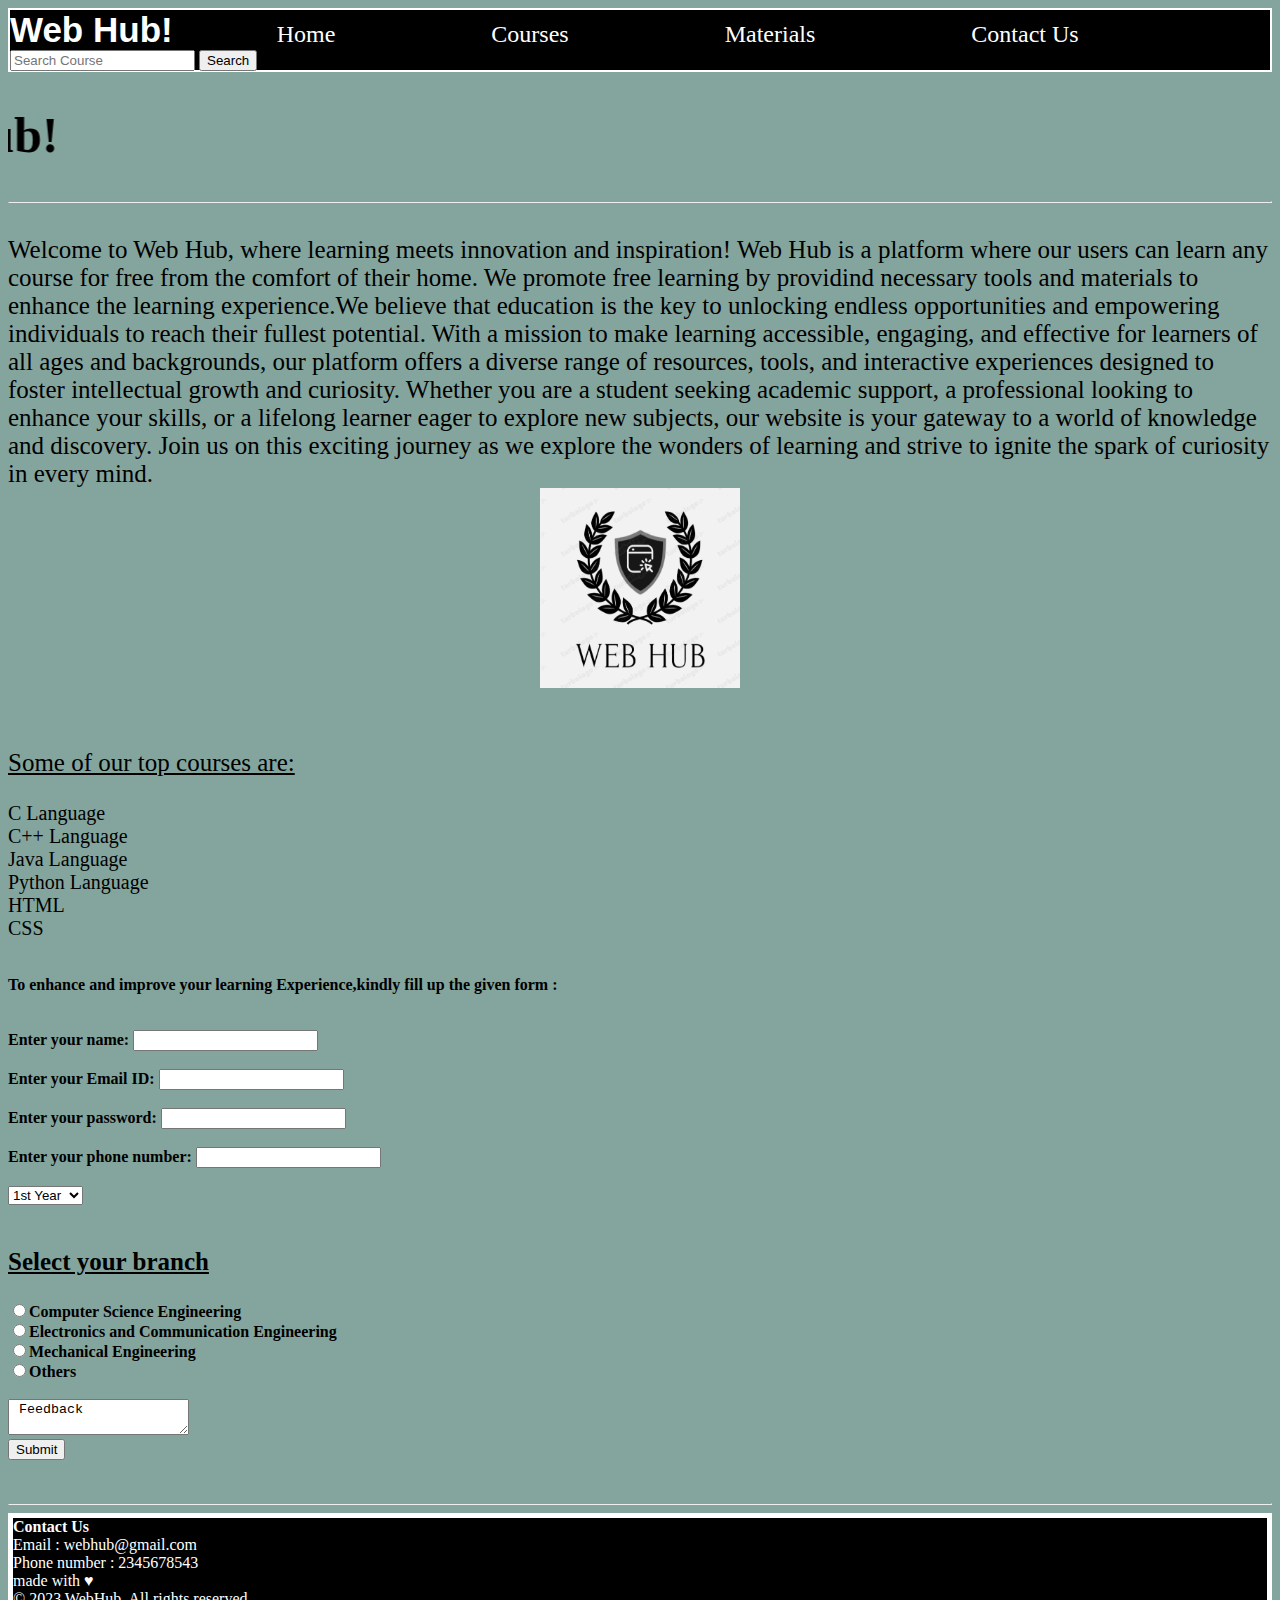
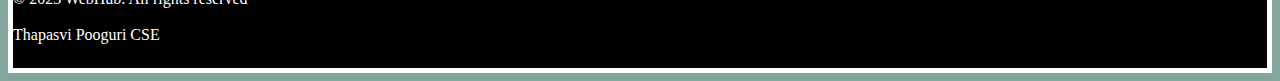
<file: index.html>
<!DOCTYPE html>
<html lang="en">
<head>
    <meta charset="UTF-8">
    <meta name="viewport" content="width=device-width, initial-scale=1.0">
    <title>Web Hub-Home</title>
    <link rel="icon" href="favicon.png" type="image/x-icon">
    <link rel="stylesheet" href="style.css">
   
</head>
<body>
    <header>
        <div id="nav">
         <a id="webhub"> <b>Web Hub!</b></a>
            <a class="sep"> Home </a>
            <a class="sep"> Courses </a>
            <a class="sep"> Materials </a>
            <a class="sep"> Contact Us</a>
            <input type="text" placeholder="Search Course">
            <button> Search </button>
        </div>
    </header>
       <H1>
        <B>
            <marquee direction="right"> Welcome to Web Hub! </marquee>
            <hr>
        </B>
    </H1>

    <div id="content"> 
        Welcome to Web Hub, where learning meets innovation and inspiration! Web Hub is a platform where our users can learn any course for free from the comfort of their home.
        We promote free learning by providind necessary tools and materials to enhance the learning experience.We believe that education is the key to unlocking endless opportunities and empowering individuals to reach their fullest potential. With a mission to make learning accessible, engaging, and effective for learners of all ages and backgrounds, our platform offers a diverse range of resources, tools, and interactive experiences designed to foster intellectual growth and curiosity. Whether you are a student seeking academic support, a professional looking to enhance your skills, or a lifelong learner eager to explore new subjects, our website is your gateway to a world of knowledge and discovery. Join us on this exciting journey as we explore the wonders of learning and strive to ignite the spark of curiosity in every mind.
        <img src="favicon.png" alt="Web Hub">
    </div>
    <br/>
    <br/>
    
   <p>
    Some of our top courses are:</p>
    <div id="lang">
    <li><a href="C.html" target="_main"> C Language </a></li> 
    <li><a href="C++.html" target="_main"> C++ Language </a></li> 
    <li><a href="Java.html" target="_main"> Java Language </a></li> 
    <li><a href="Python.html" target="_main"> Python Language </a></li> 
    <li><a href="Html.html" target="_main"> HTML </a></li> 
    <li><a href="css.html" target="_main"> CSS </a></li> 
    </div>
    <br/>
    <br/>

    <B>
        To enhance and improve your learning Experience,kindly fill up the given form :
        <br/>
        <br/>
        <br/>
        <form action="#" method="post">
         <label for="Full name">Enter your name:</label>
        <input type="text" id="Full Name" name="Full Name" required >
        <br/>
        <br/>
        <label for="Email ID">Enter your Email ID:</label>
        <input type="text" id="E-mail ID" required >
        <br/>
        <br/>
        <label for="Password">Enter your password:</label>
        <input type="password" id="password" required >
        <br/>
        <br/>
        <label for="phone">Enter your phone number:</label>
        <input type="phone number" id="Enter your phone number"  required >
        <br/>
        <br/>
        <select name="Engineering Year" id="Engineering Year" required >
            <option value ="1st Year"> 1st Year </option>
            <option value ="2nd Year"> 2nd Year </option>
            <option value ="3rd Year"> 3rd Year </option>
            <option value ="4th Year"> 4th Year </option>
        </select>
        <br/>
        <br/>
        <p>
            Select your branch
        </p>
        <label for="101">
            <input type="radio" value="Computer Science Engineering" name="Branch" id="101" required>Computer Science Engineering
            </label>
            <br/>
            <label for="102">
            <input type="radio" value="Electronics and Communication Engineering" name="Branch" id="102">Electronics and Communication Engineering
            </label>
            <br/>
            <label for="103">
            <input type="radio" value="Mechanical Engineering" name="Branch" id="103">Mechanical Engineering
            </label>
            <br/>
            <label for="104">
            <input type="radio" value="Others" name="Branch" id="104">Others
            </label>
            <br/>
            <br/>
                <label for "105">
                    <textarea name="Feedback" id="105" placeholder="Please give us your Feedback here"> Feedback </textarea>
                </label>
            
            <br/> 
            
            
                
                    <input type="submit">
                
            
         
         <br/>
         <br/>

        


        </form>
    </B>
</P>
<hr/>
<footer>
    <b>
    Contact Us
    </b>
    <br/>
    Email : webhub@gmail.com
    <br/>
    Phone number : 2345678543
    <br/>
    made with &#9829;
    <br/>
    © 2023 WebHub. All rights reserved
    <br/>
    <br/>
    Thapasvi Pooguri
    CSE


</footer>

</body>
</html>
</file>
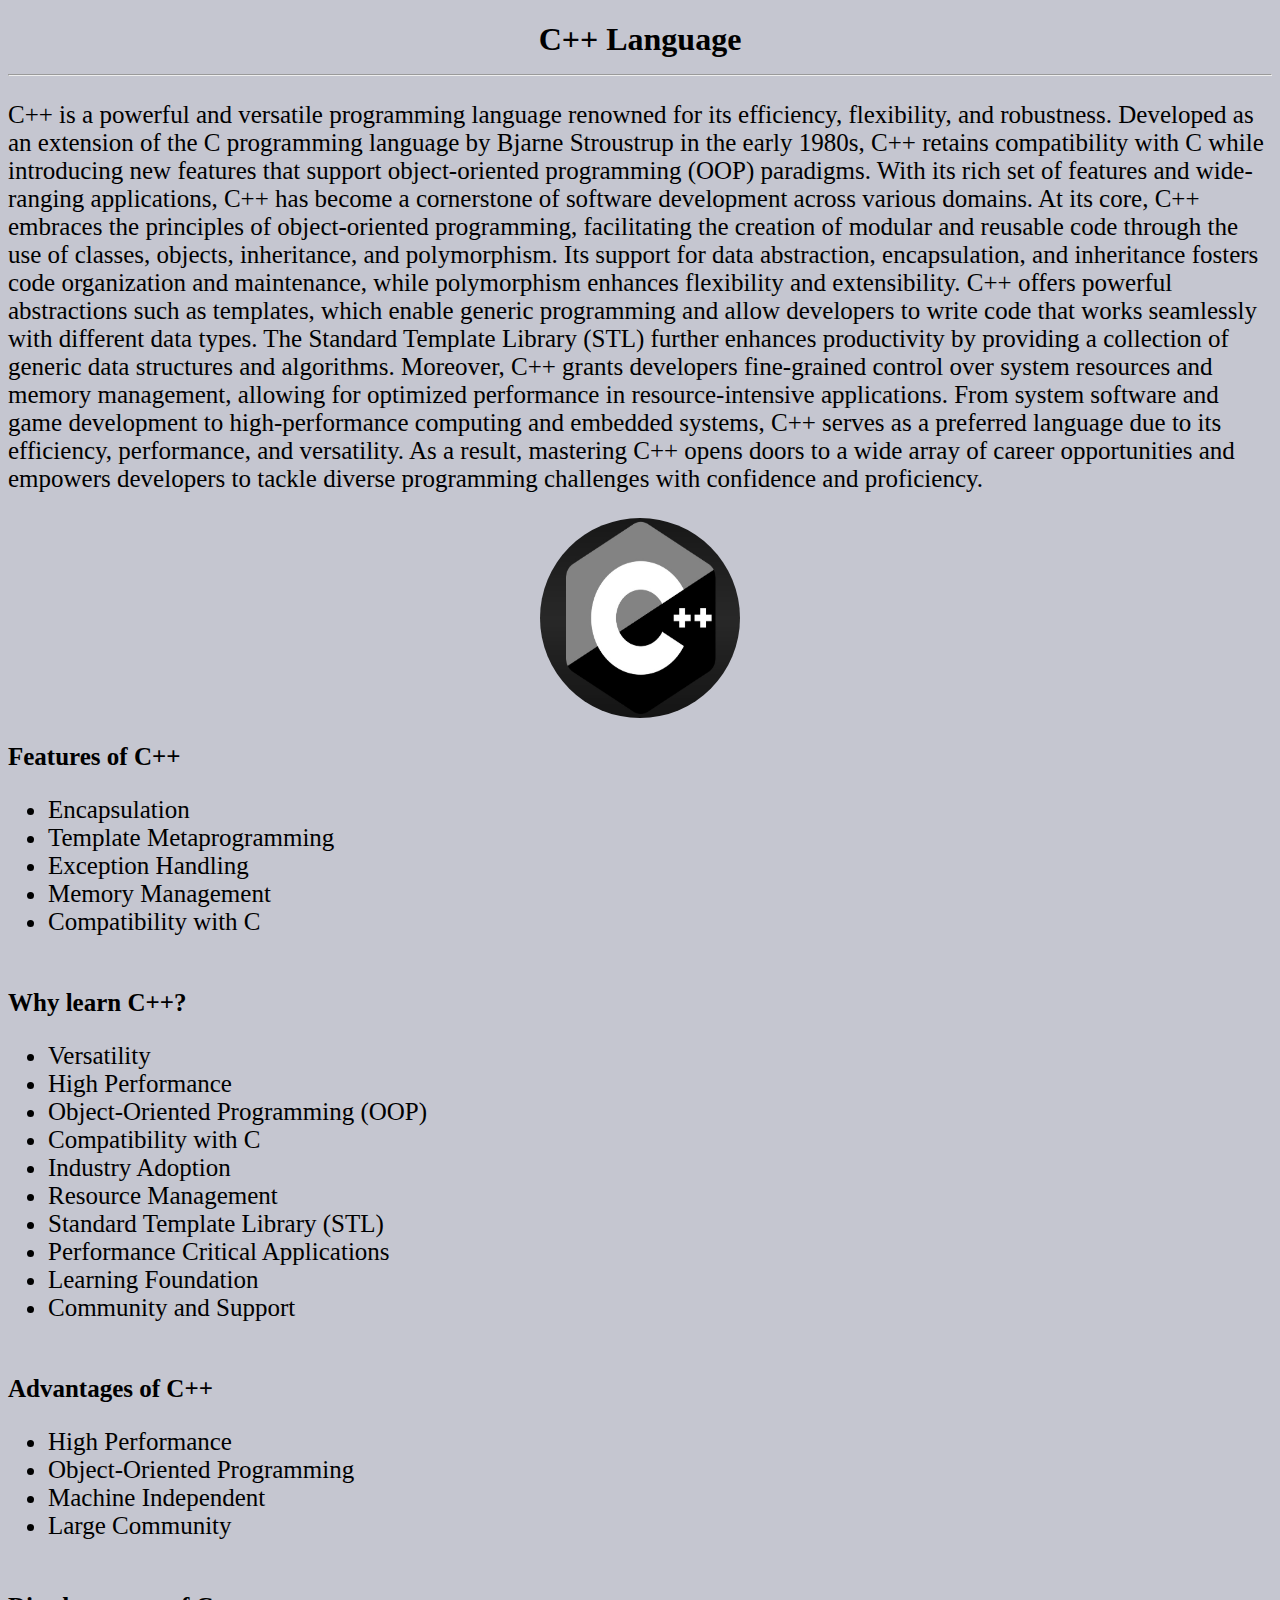
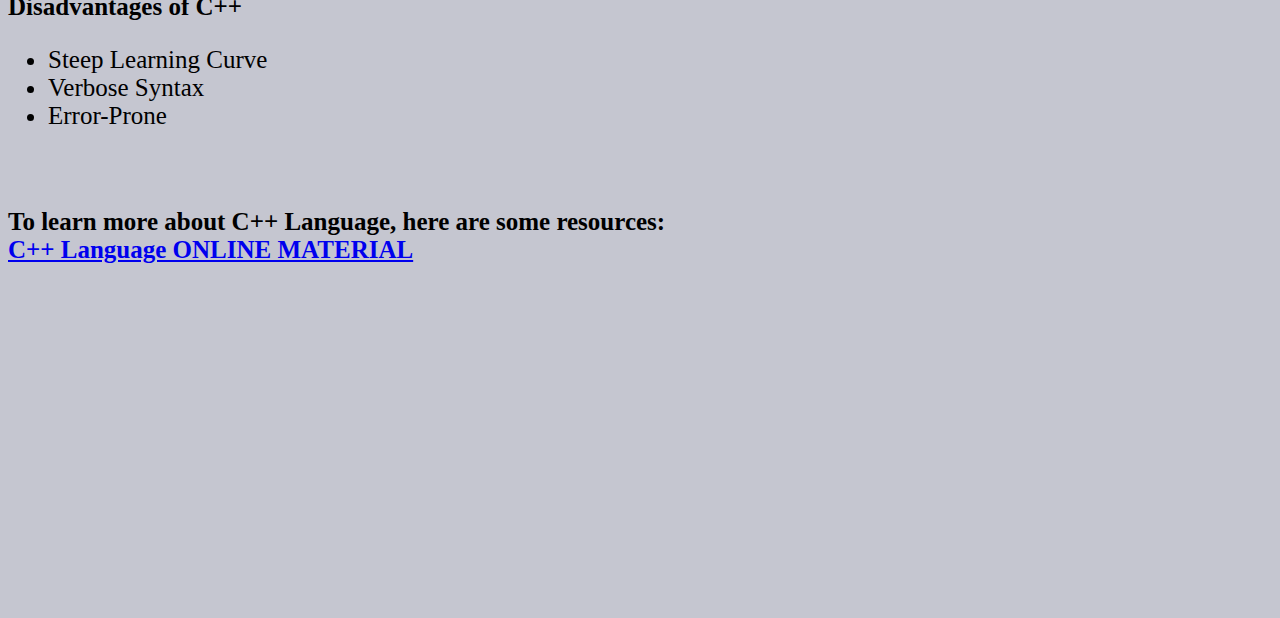
<file: C++.html>
<!DOCTYPE html>
<html lang="en">
<head>
    <meta charset="UTF-8">
    <meta name="viewport" content="width=device-width, initial-scale=1.0">
    <title>Web Hub-C++ Language</title>
    <link rel="icon" href="favicon.png" type="image/x-icon">
    <link rel="stylesheet" href="c++.css">
</head>
<body>
    <H1>
        <B>
            C++ Language
            <hr>
        </B>
    </H1>
     
  <div id="content">
    
        <p>
            C++ is a powerful and versatile programming language renowned for its efficiency, flexibility, and robustness. Developed as an extension of the C programming language by Bjarne Stroustrup in the early 1980s, C++ retains compatibility with C while introducing new features that support object-oriented programming (OOP) paradigms. With its rich set of features and wide-ranging applications, C++ has become a cornerstone of software development across various domains.
            At its core, C++ embraces the principles of object-oriented programming, facilitating the creation of modular and reusable code through the use of classes, objects, inheritance, and polymorphism. Its support for data abstraction, encapsulation, and inheritance fosters code organization and maintenance, while polymorphism enhances flexibility and extensibility.
            C++ offers powerful abstractions such as templates, which enable generic programming and allow developers to write code that works seamlessly with different data types. The Standard Template Library (STL) further enhances productivity by providing a collection of generic data structures and algorithms.
            Moreover, C++ grants developers fine-grained control over system resources and memory management, allowing for optimized performance in resource-intensive applications.
            From system software and game development to high-performance computing and embedded systems, C++ serves as a preferred language due to its efficiency, performance, and versatility. As a result, mastering C++ opens doors to a wide array of career opportunities and empowers developers to tackle diverse programming challenges with confidence and proficiency.
            
            </p>
            <img src="c++.jpg" alt="c++ image">
            <p>
                <b>
                    Features of C++
                </b>
               <ul> 
                <li>Encapsulation</li>
                <li>Template Metaprogramming</li>
                <li>Exception Handling</li>
                <li>Memory Management</li>
                <li>Compatibility with C</li>
                </ul>
                <br/>
                <b>
                Why learn C++? 
                </b>
                <ul>
                 <li>Versatility 
                <li>High Performance</li>
                <li>Object-Oriented Programming (OOP)</li>
                <li>Compatibility with C</li>
                <li>Industry Adoption</li>
                <li>Resource Management</li>
                <li>Standard Template Library (STL)</li>
                <li>Performance Critical Applications</li>
                <li>Learning Foundation</li>
                <li>Community and Support</li>
                </ul>
                <br/>
                <b>
                Advantages of C++
                </b>
                <ul>
                <li>High Performance</li>
                <li>Object-Oriented Programming</li>
                <li>Machine Independent</li>
                <li>Large Community</li>
                </ul>
                <br/>
                <b>
                Disadvantages of C++
                </b>
                <ul>
                <li>Steep Learning Curve</li>
                <li>Verbose Syntax</li>
                <li>Error-Prone</li>
                </ul>
                <br/>
            </p>
            <p>
                <b>
                    To learn more about C++ Language, here are some resources:
                    <br/>
                    <a href="https://www.w3schools.com/cpp/default.asp" target="_main"> C++ Language ONLINE MATERIAL </a>
                </b>
            </p>
        
            <iframe width="560" height="315" src="https://www.youtube.com/embed/8jLOx1hD3_o?si=ONCW_6nLQyRLanS4" title="YouTube video player" frameborder="0" allow="accelerometer; autoplay; clipboard-write; encrypted-media; gyroscope; picture-in-picture; web-share" allowfullscreen></iframe>

            <iframe width="560" height="315" src="https://www.youtube.com/embed/e7sAf4SbS_g?si=c4k8oCayJnPI3eAU" title="YouTube video player" frameborder="0" allow="accelerometer; autoplay; clipboard-write; encrypted-media; gyroscope; picture-in-picture; web-share" allowfullscreen></iframe>
    
    
</body>
</html>
</file>
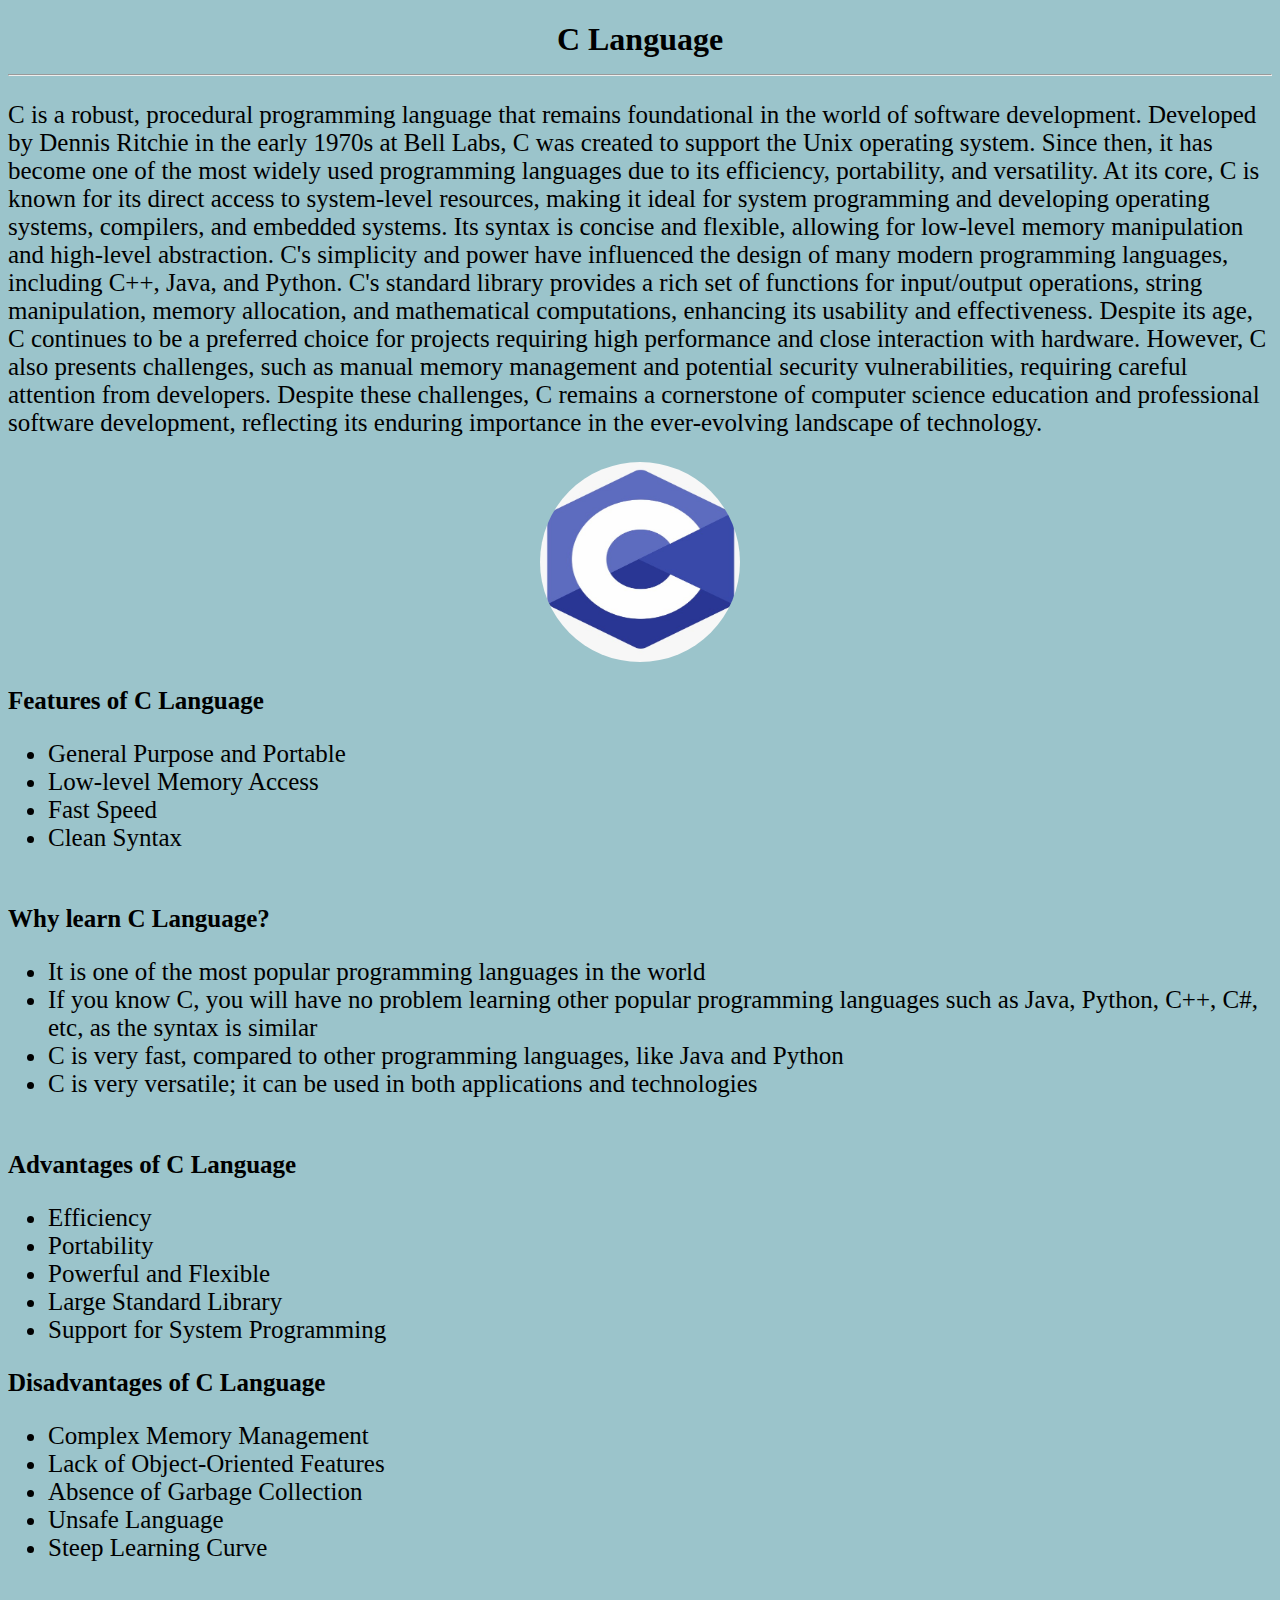
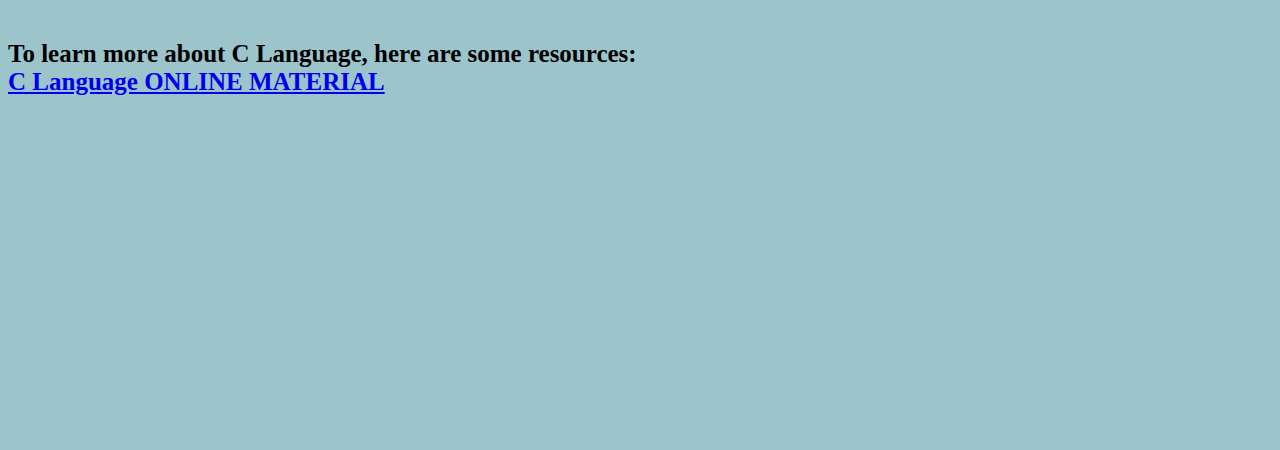
<file: C.html>
<!DOCTYPE html>
<html lang="en">
<head>
    <meta charset="UTF-8">
    <meta name="viewport" content="width=device-width, initial-scale=1.0">
    <title>Web Hub-C Language</title>
    <link rel="icon" href="favicon.png" type="image/x-icon">
    <link rel="stylesheet" href="c.css">
</head>
<body>
    <H1>
        <B>
            C Language 
            <hr>
        </B>
    </H1>
     
  <div id="content">
    
        <p>
            C is a robust, procedural programming language that remains foundational in the world of software development. Developed by Dennis Ritchie in the early 1970s at Bell Labs, C was created to support the Unix operating system. Since then, it has become one of the most widely used programming languages due to its efficiency, portability, and versatility.
At its core, C is known for its direct access to system-level resources, making it ideal for system programming and developing operating systems, compilers, and embedded systems. Its syntax is concise and flexible, allowing for low-level memory manipulation and high-level abstraction. C's simplicity and power have influenced the design of many modern programming languages, including C++, Java, and Python.
C's standard library provides a rich set of functions for input/output operations, string manipulation, memory allocation, and mathematical computations, enhancing its usability and effectiveness. Despite its age, C continues to be a preferred choice for projects requiring high performance and close interaction with hardware.
However, C also presents challenges, such as manual memory management and potential security vulnerabilities, requiring careful attention from developers. Despite these challenges, C remains a cornerstone of computer science education and professional software development, reflecting its enduring importance in the ever-evolving landscape of technology.
</p>
<img src="/c.jpg" alt="c image">
            <p>
                <b>
                    Features of C Language
                </b>
               <ul> 
               <li> General Purpose and Portable</li>
                <li>Low-level Memory Access</li>
                <li>Fast Speed</li>
                <li>Clean Syntax</li>
               </ul>
                <br/>
                <b>
                Why learn C Language? 
                </b>
                <ul>
                    <li>It is one of the most popular programming languages in the world</li>
                    <li>If you know C, you will have no problem learning other popular programming languages such as Java, Python, C++, C#, etc, as the syntax is similar</li>
                   <li> C is very fast, compared to other programming languages, like Java and Python</li>
                    <li>C is very versatile; it can be used in both applications and technologies</li>
                </ul>
                <br/>
                <b>
                Advantages of C Language
                </b>
                <ul>
                    <li>Efficiency</li>
                    <li>Portability</li>
                    <li>Powerful and Flexible</li>
                    <li>Large Standard Library</li>
                    <li>Support for System Programming</li>
                    
                </ul>
                <b>
                Disadvantages of C Language
                </b>
                <ul>
                    <li>Complex Memory Management</li>
                    <li>Lack of Object-Oriented Features</li>
                    <li>Absence of Garbage Collection</li>
                    <li>Unsafe Language</li>
                    <li>Steep Learning Curve</li>
                </ul>
                <br/>
            </p>
            <p>
                <b>
                    To learn more about C Language, here are some resources:
                    <br/>
                    <a href="https://www.w3schools.com/c/index.php" target="_main"> C Language ONLINE MATERIAL </a>
                </b>
            </p>
        
            <iframe width="560" height="315" src="https://www.youtube.com/embed/irqbmMNs2Bo?si=N9e39N_m2Gf_-cbP" title="YouTube video player" frameborder="0" allow="accelerometer; autoplay; clipboard-write; encrypted-media; gyroscope; picture-in-picture; web-share" allowfullscreen></iframe>

            <iframe width="560" height="315" src="https://www.youtube.com/embed/KJgsSFOSQv0?si=NTgrYSgI20eOlFJN" title="YouTube video player" frameborder="0" allow="accelerometer; autoplay; clipboard-write; encrypted-media; gyroscope; picture-in-picture; web-share" allowfullscreen></iframe>
    </div>
    
</body>
</html>
</file>
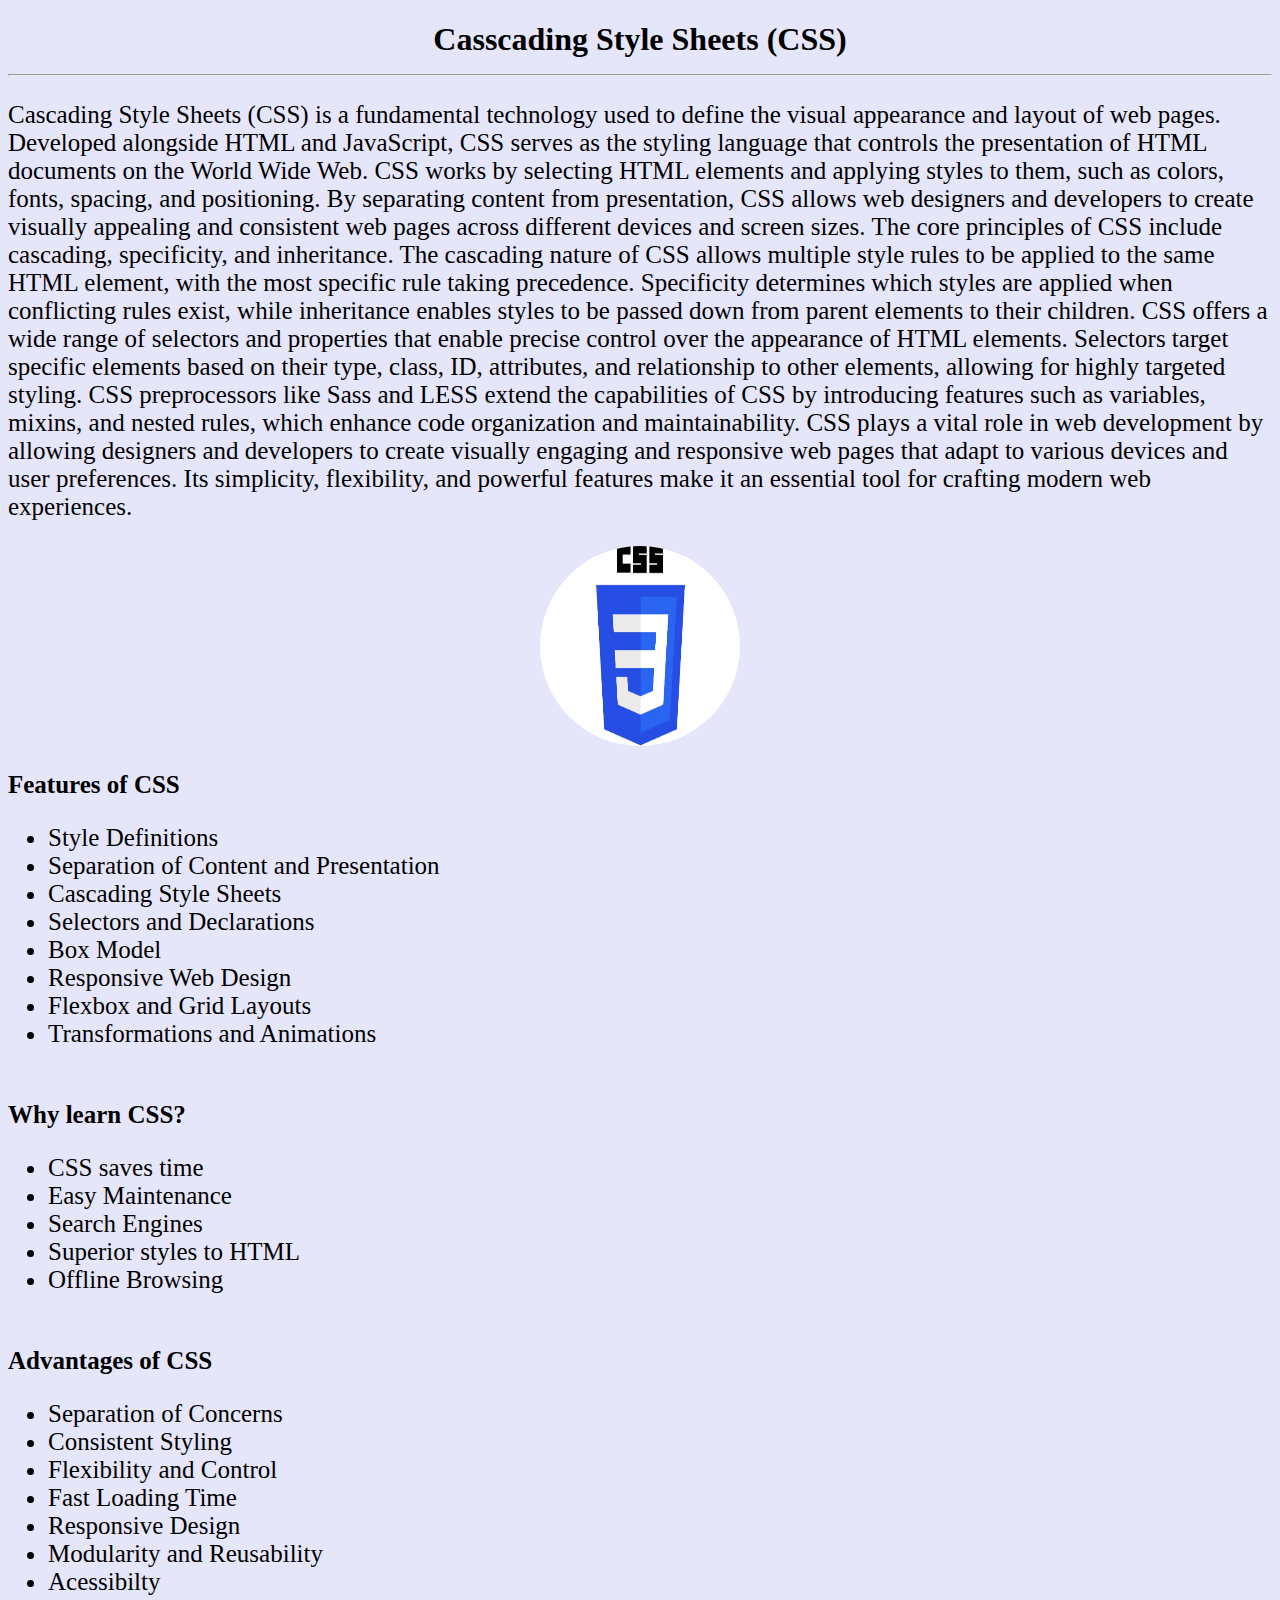
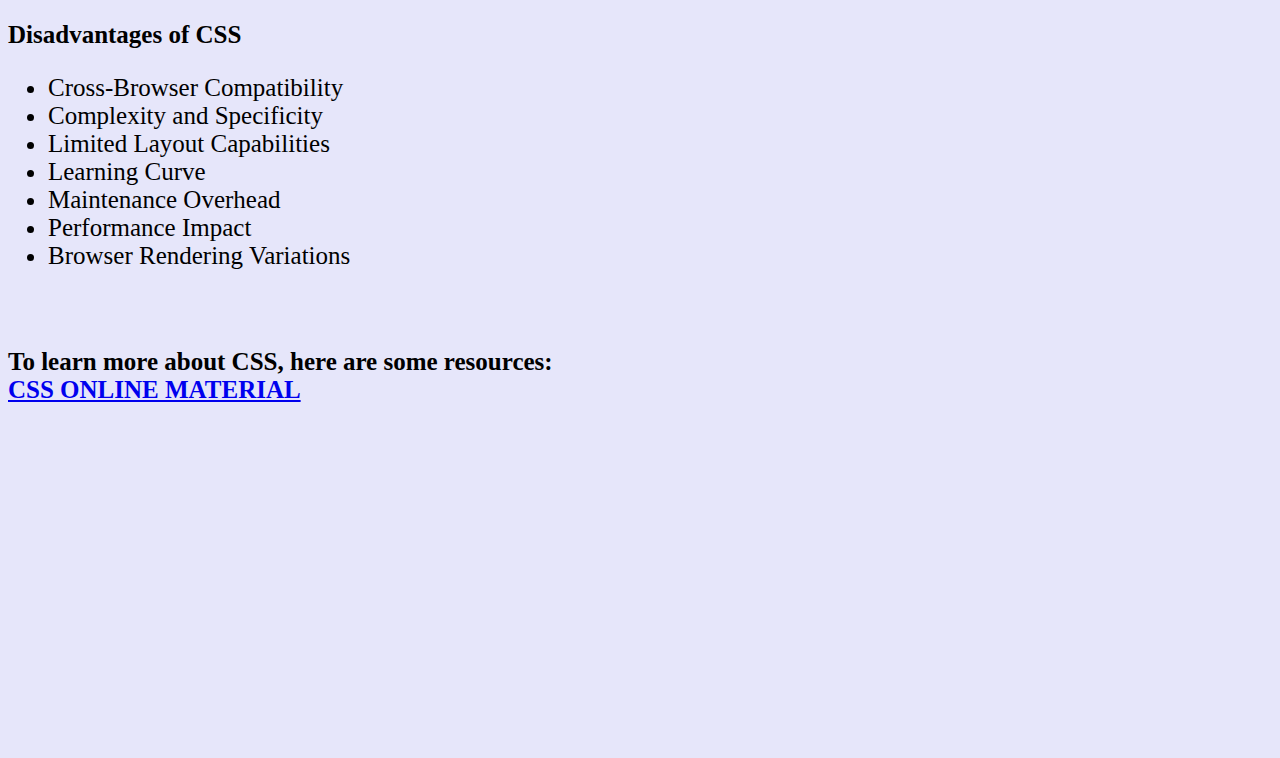
<file: css.html>
<!DOCTYPE html>
<html lang="en">
<head>
    <meta charset="UTF-8">
    <meta name="viewport" content="width=device-width, initial-scale=1.0">
    <title>Web Hub-CSS</title>
    <link rel="icon" href="favicon.png" type="image/x-icon">
    <link rel="stylesheet" href="css.css">
</head>
<body>
    <H1>
        <B>
            Casscading Style Sheets (CSS)
            <hr>
        </B>
    </H1>
     
  <div id="content">
    
        <p>
            Cascading Style Sheets (CSS) is a fundamental technology used to define the visual appearance and layout of web pages. Developed alongside HTML and JavaScript, CSS serves as the styling language that controls the presentation of HTML documents on the World Wide Web.
            CSS works by selecting HTML elements and applying styles to them, such as colors, fonts, spacing, and positioning. By separating content from presentation, CSS allows web designers and developers to create visually appealing and consistent web pages across different devices and screen sizes.
            The core principles of CSS include cascading, specificity, and inheritance. The cascading nature of CSS allows multiple style rules to be applied to the same HTML element, with the most specific rule taking precedence. Specificity determines which styles are applied when conflicting rules exist, while inheritance enables styles to be passed down from parent elements to their children.
            CSS offers a wide range of selectors and properties that enable precise control over the appearance of HTML elements. Selectors target specific elements based on their type, class, ID, attributes, and relationship to other elements, allowing for highly targeted styling.
            CSS preprocessors like Sass and LESS extend the capabilities of CSS by introducing features such as variables, mixins, and nested rules, which enhance code organization and maintainability.
            CSS plays a vital role in web development by allowing designers and developers to create visually engaging and responsive web pages that adapt to various devices and user preferences. Its simplicity, flexibility, and powerful features make it an essential tool for crafting modern web experiences.
            </p>
            <img src="css.jpg" alt="css image">
            <p>
                <b>
                    Features of CSS
                </b>
               <ul> 
                <li>Style Definitions</li>
                <li>Separation of Content and Presentation</li>
                <li>Cascading Style Sheets</li>
                <li>Selectors and Declarations</li>
                <li>Box Model</li>
                <li>Responsive Web Design</li>
                <li>Flexbox and Grid Layouts</li>
                <li>Transformations and Animations</li>

                </ul>
                <br/>
                <b>
                Why learn CSS? 
                </b>
                <ul>
                <li>CSS saves time</li>
                <li>Easy Maintenance</li>
                <li>Search Engines</li>
                <li>Superior styles to HTML</li>
                <li>Offline Browsing</li>
                </ul>
                <br/>
                <b>
                Advantages of CSS
                </b>
                <ul>
                <li>Separation of Concerns</li>
                <li>Consistent Styling</li>
                <li>Flexibility and Control</li>
                <li>Fast Loading Time</li>
                <li>Responsive Design</li>
                <li>Modularity and Reusability</li>
                <li>Acessibilty</li>
                </ul>
                <b>
                Disadvantages of CSS
                </b>
                <ul>
                <li>Cross-Browser Compatibility</li>
                <li>Complexity and Specificity</li>
                <li>Limited Layout Capabilities</li>
                <li>Learning Curve</li>
                <li>Maintenance Overhead</li>
                <li>Performance Impact</li>
                <li>Browser Rendering Variations</li>
                </ul>
                <br/>
            </p>
            <p>
                <b>
                    To learn more about CSS, here are some resources:
                    <br/>
                    <a href="https://www.w3schools.com/css/default.asp" target="_main"> CSS ONLINE MATERIAL </a>
                </b>
            </p>
        
            <iframe width="560" height="315" src="https://www.youtube.com/embed/ESnrn1kAD4E?si=UHB5Gtf5btGb3yOP" title="YouTube video player" frameborder="0" allow="accelerometer; autoplay; clipboard-write; encrypted-media; gyroscope; picture-in-picture; web-share" allowfullscreen></iframe>

            <iframe width="560" height="315" src="https://www.youtube.com/embed/OXGznpKZ_sA?si=YDXGU_vBpdaUtVwE" title="YouTube video player" frameborder="0" allow="accelerometer; autoplay; clipboard-write; encrypted-media; gyroscope; picture-in-picture; web-share" allowfullscreen></iframe>
    
    
</body>
</html>
</file>
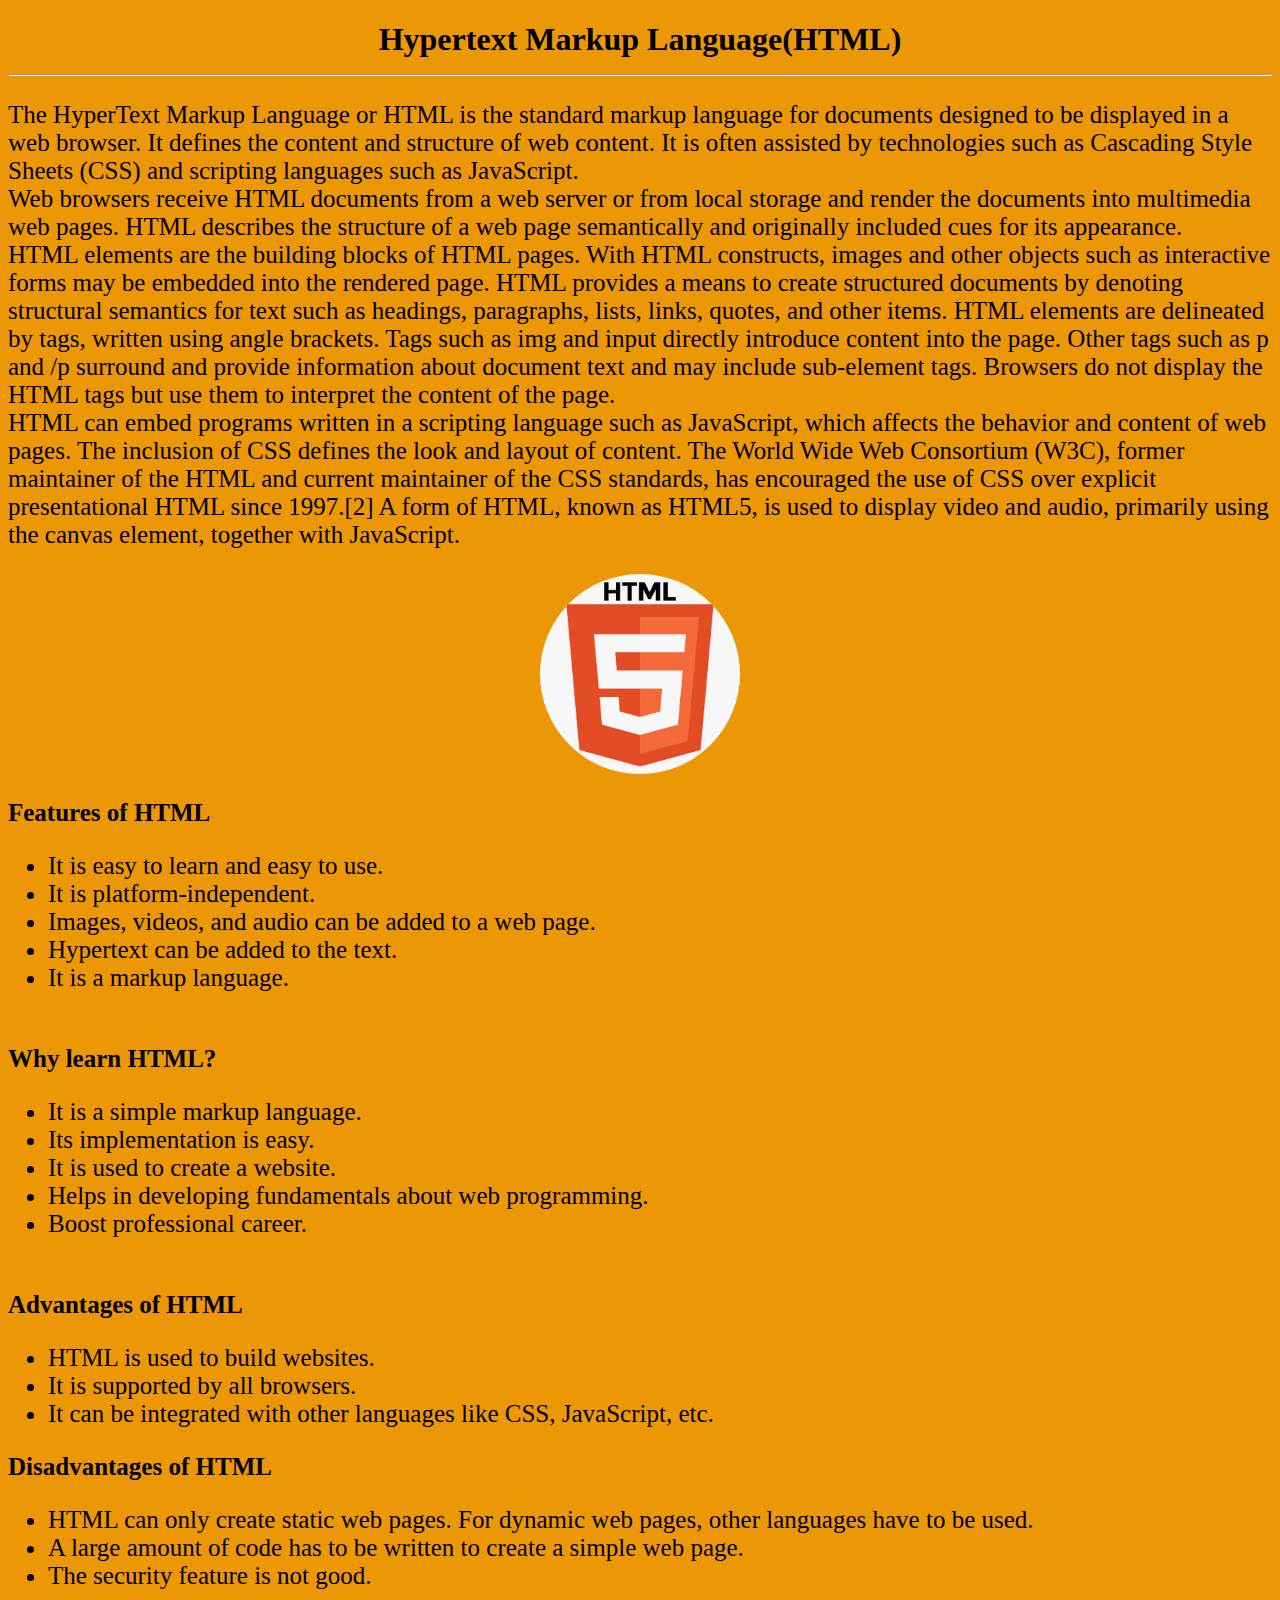
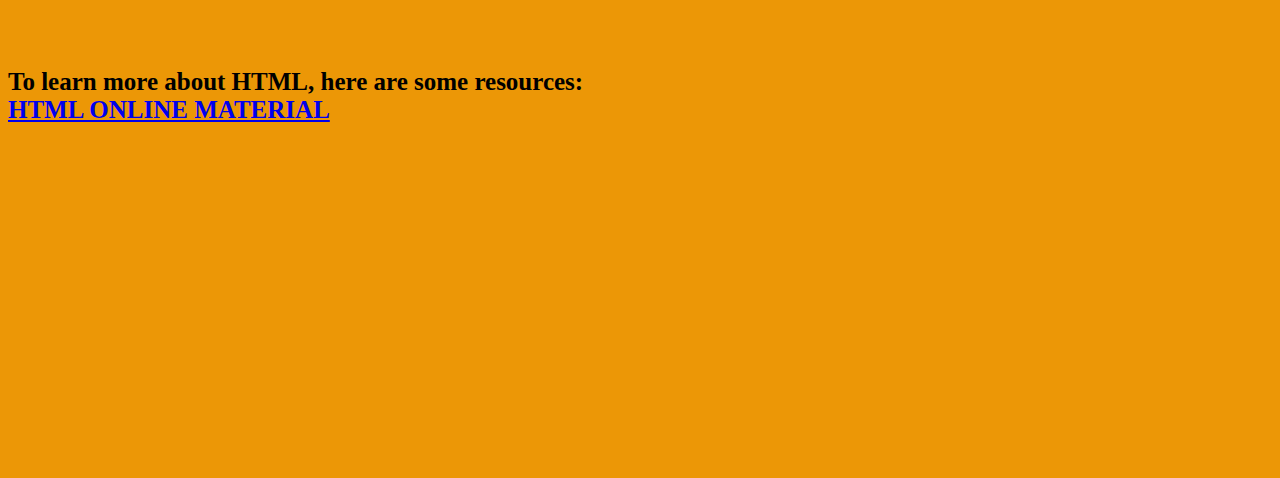
<file: Html.html>
<!DOCTYPE html>
<html lang="en">
<head>
    <meta charset="UTF-8">
    <meta name="viewport" content="width=device-width, initial-scale=1.0">
    <title>Web Hub-HTML</title>
    <link rel="icon" href="favicon.png" type="image/x-icon">
    <link rel="stylesheet" href="html.css">
</head>
<body>
    <H1>
        <B>
            Hypertext Markup Language(HTML)
            <hr>
        </B>
    </H1>
     
  <div id="content">
    
        <p>
        The HyperText Markup Language or HTML is the standard markup language for documents designed to be displayed in a web browser. It defines the content and structure of web content. It is often assisted by technologies such as Cascading Style Sheets (CSS) and scripting languages such as JavaScript.
        <br/>
    
        Web browsers receive HTML documents from a web server or from local storage and render the documents into multimedia web pages. HTML describes the structure of a web page semantically and originally included cues for its appearance.
        <br/>
    
        HTML elements are the building blocks of HTML pages. With HTML constructs, images and other objects such as interactive forms may be embedded into the rendered page. HTML provides a means to create structured documents by denoting structural semantics for text such as headings, paragraphs, lists, links, quotes, and other items. HTML elements are delineated by tags, written using angle brackets. Tags such as img and input directly introduce content into the page. Other tags such as p and /p surround and provide information about document text and may include sub-element tags. Browsers do not display the HTML tags but use them to interpret the content of the page.
        <br/>
    
        HTML can embed programs written in a scripting language such as JavaScript, which affects the behavior and content of web pages. The inclusion of CSS defines the look and layout of content. The World Wide Web Consortium (W3C), former maintainer of the HTML and current maintainer of the CSS standards, has encouraged the use of CSS over explicit presentational HTML since 1997.[2] A form of HTML, known as HTML5, is used to display video and audio, primarily using the canvas element, together with JavaScript.
            <br/>
            </p>
            <img src="html.jpg" alt="html image">
            <p>
                <b>
                    Features of HTML
                </b>
               <ul> 
                <li>It is easy to learn and easy to use.</li>
                <li>It is platform-independent.</li>
                <li>Images, videos, and audio can be added to a web page.</li>
                <li>Hypertext can be added to the text.</li>
                <li>It is a markup language.</li>
                </ul>
                <br/>
                <b>
                Why learn HTML? 
                </b>
                <ul>
                <li>It is a simple markup language.</li>
                <li>Its implementation is easy.</li>
                <li>It is used to create a website.</li>
                <li>Helps in developing fundamentals about web programming.</li>
                <li>Boost professional career.</li>
                </ul>
                <br/>
                <b>
                Advantages of HTML
                </b>
                <ul>
                <li>HTML is used to build websites.</li>
                <li>It is supported by all browsers.</li>
                <li>It can be integrated with other languages like CSS, JavaScript, etc.</li>
                </ul>
                <b>
                Disadvantages of HTML
                </b>
                <ul>
                <li>HTML can only create static web pages. For dynamic web pages, other languages have to be used.</li>
                <li>A large amount of code has to be written to create a simple web page.</li>
                <li>The security feature is not good.</li>
                </ul>
                <br/>
            </p>
            <p>
                <b>
                    To learn more about HTML, here are some resources:
                    <br/>
                    <a href="https://www.w3schools.com/html/default.asp" target="_main"> HTML ONLINE MATERIAL </a>
                </b>
            </p>
        
            <iframe width="560" height="315" src="https://www.youtube.com/embed/HcOc7P5BMi4?si=xPMc2CmZlpWRSP5H" title="YouTube video player" frameborder="0" allow="accelerometer; autoplay; clipboard-write; encrypted-media; gyroscope; picture-in-picture; web-share" allowfullscreen></iframe>
    
            <iframe width="560" height="315" src="https://www.youtube.com/embed/qz0aGYrrlhU?si=X4Z_xtNHt4uwfXBf" title="YouTube video player" frameborder="0" allow="accelerometer; autoplay; clipboard-write; encrypted-media; gyroscope; picture-in-picture; web-share" allowfullscreen></iframe>
    
    
</body>
</html>
</file>
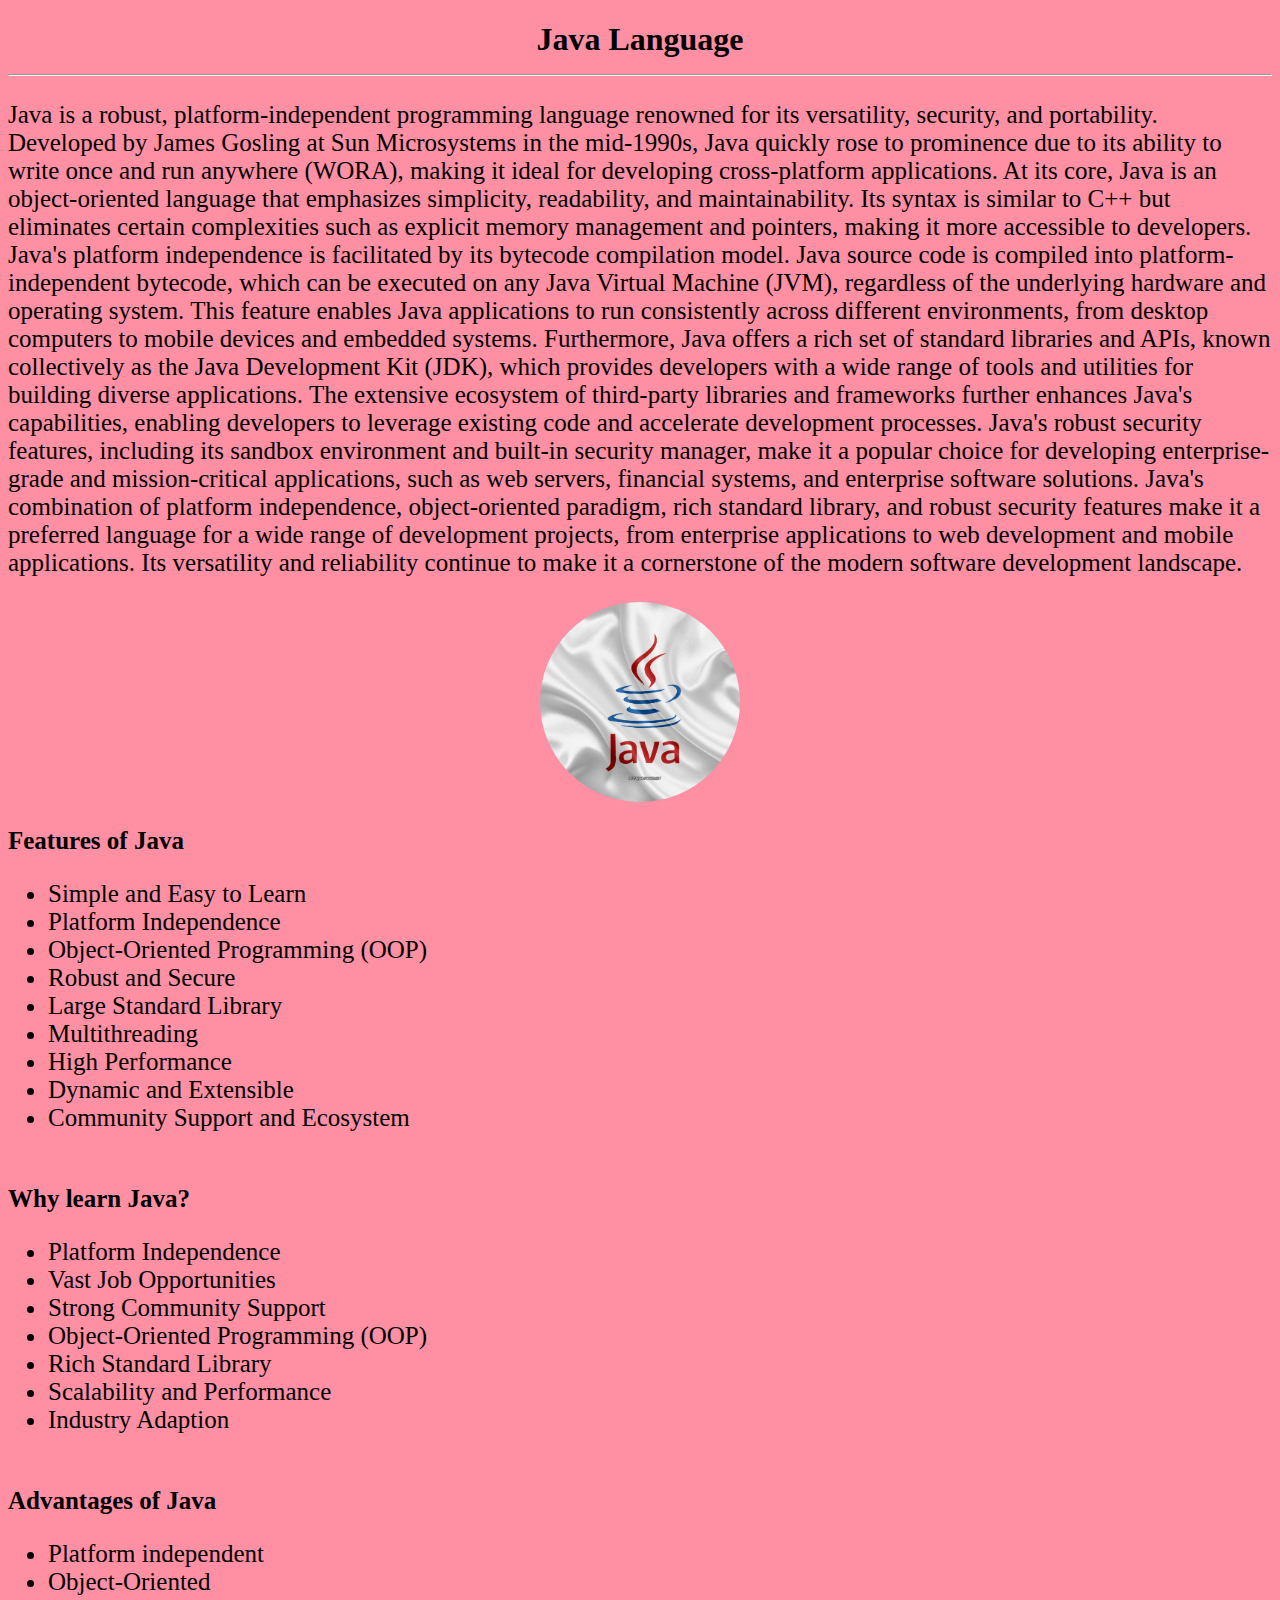
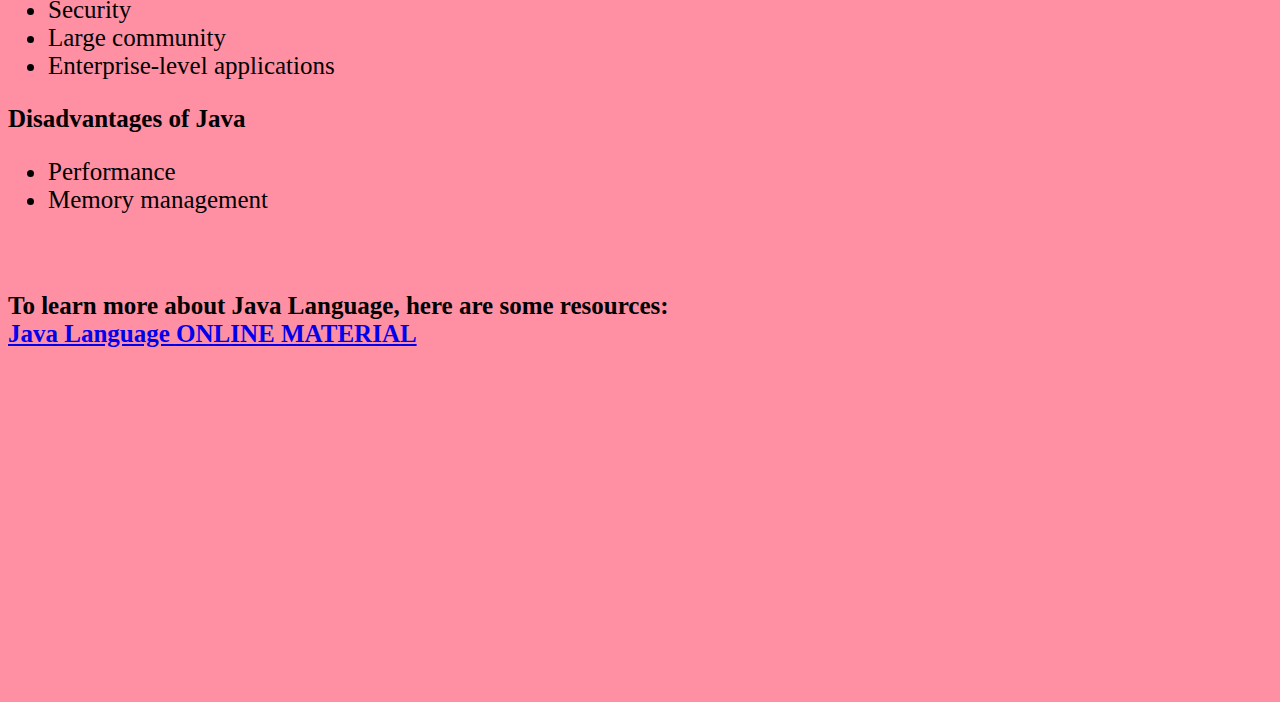
<file: Java.html>
<!DOCTYPE html>
<html lang="en">
<head>
    <meta charset="UTF-8">
    <meta name="viewport" content="width=device-width, initial-scale=1.0">
    <title>Web Hub-Java Language</title>
    <link rel="icon" href="favicon.png" type="image/x-icon">
    <link rel="stylesheet" href="java.css">
</head>
<body>
    <H1>
        <B>
            Java Language
            <hr>
        </B>
    </H1>
     
  <div id="content">
    
        <p>
            Java is a robust, platform-independent programming language renowned for its versatility, security, and portability. Developed by James Gosling at Sun Microsystems in the mid-1990s, Java quickly rose to prominence due to its ability to write once and run anywhere (WORA), making it ideal for developing cross-platform applications.
            At its core, Java is an object-oriented language that emphasizes simplicity, readability, and maintainability. Its syntax is similar to C++ but eliminates certain complexities such as explicit memory management and pointers, making it more accessible to developers.
            Java's platform independence is facilitated by its bytecode compilation model. Java source code is compiled into platform-independent bytecode, which can be executed on any Java Virtual Machine (JVM), regardless of the underlying hardware and operating system. This feature enables Java applications to run consistently across different environments, from desktop computers to mobile devices and embedded systems.
            Furthermore, Java offers a rich set of standard libraries and APIs, known collectively as the Java Development Kit (JDK), which provides developers with a wide range of tools and utilities for building diverse applications. The extensive ecosystem of third-party libraries and frameworks further enhances Java's capabilities, enabling developers to leverage existing code and accelerate development processes.
            Java's robust security features, including its sandbox environment and built-in security manager, make it a popular choice for developing enterprise-grade and mission-critical applications, such as web servers, financial systems, and enterprise software solutions.
             Java's combination of platform independence, object-oriented paradigm, rich standard library, and robust security features make it a preferred language for a wide range of development projects, from enterprise applications to web development and mobile applications. Its versatility and reliability continue to make it a cornerstone of the modern software development landscape.
            
            </p>
            <img src="java.jpg" alt="java image">
            <p>
                <b>
                    Features of Java
                </b>
               <ul> 
            <li>Simple and Easy to Learn</li>
            <li>Platform Independence</li>
            <li>Object-Oriented Programming (OOP)</li>
            <li>Robust and Secure</li>
            <li>Large Standard Library</li>
            <li>Multithreading</li>
            <li>High Performance</li>
            <li>Dynamic and Extensible</li>
            <li>Community Support and Ecosystem</li>

                </ul>
                <br/>
                <b>
                Why learn Java? 
                </b>
                <ul>
                <li>Platform Independence</li>
                <li>Vast Job Opportunities</li>
                <li>Strong Community Support</li>
                <li>Object-Oriented Programming (OOP)</li>
                <li>Rich Standard Library</li>
                <li>Scalability and Performance</li>
                <li>Industry Adaption</li>
                    
                </ul>
                <br/>
                <b>
                Advantages of Java
                </b>
                <ul>
                <li>Platform independent</li>
                <li>Object-Oriented</li>
                <li>Security</li>
                <li>Large community</li>
                <li>Enterprise-level applications</li>
                </ul>
                <b>
                Disadvantages of Java
                </b>
                <ul>
                <li>Performance</li>
                <li>Memory management</li>
                </ul>
                <br/>
            </p>
            <p>
                <b>
                    To learn more about Java Language, here are some resources:
                    <br/>
                    <a href="https://www.w3schools.com/java/default.asp" target="_main"> Java Language ONLINE MATERIAL </a>
                </b>
            </p>
        
            <iframe width="560" height="315" src="https://www.youtube.com/embed/UmnCZ7-9yDY?si=jJTqbD1HnjF1Mxbp" title="YouTube video player" frameborder="0" allow="accelerometer; autoplay; clipboard-write; encrypted-media; gyroscope; picture-in-picture; web-share" allowfullscreen></iframe>

            <iframe width="560" height="315" src="https://www.youtube.com/embed/bSrm9RXwBaI?si=H8sLGsqgO3S8dKZm" title="YouTube video player" frameborder="0" allow="accelerometer; autoplay; clipboard-write; encrypted-media; gyroscope; picture-in-picture; web-share" allowfullscreen></iframe>
     
    
</body>
</html>
</file>
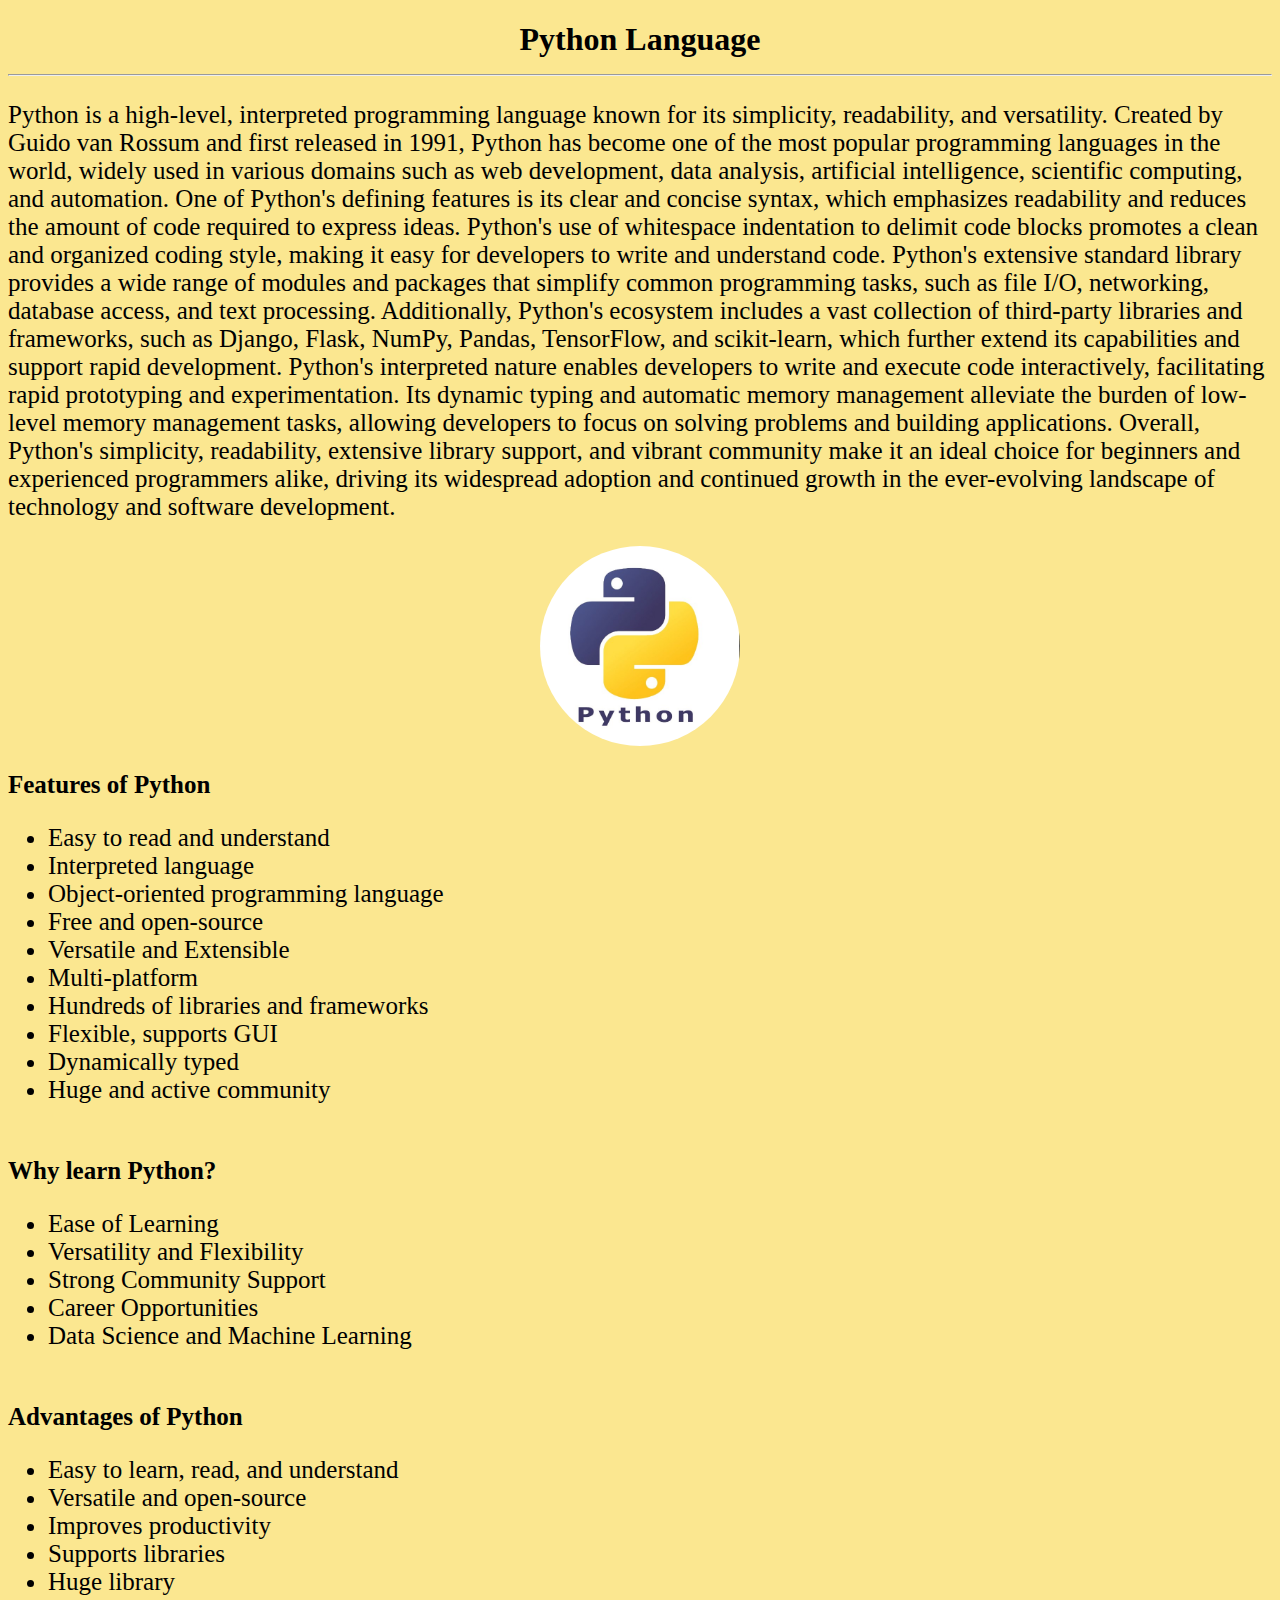
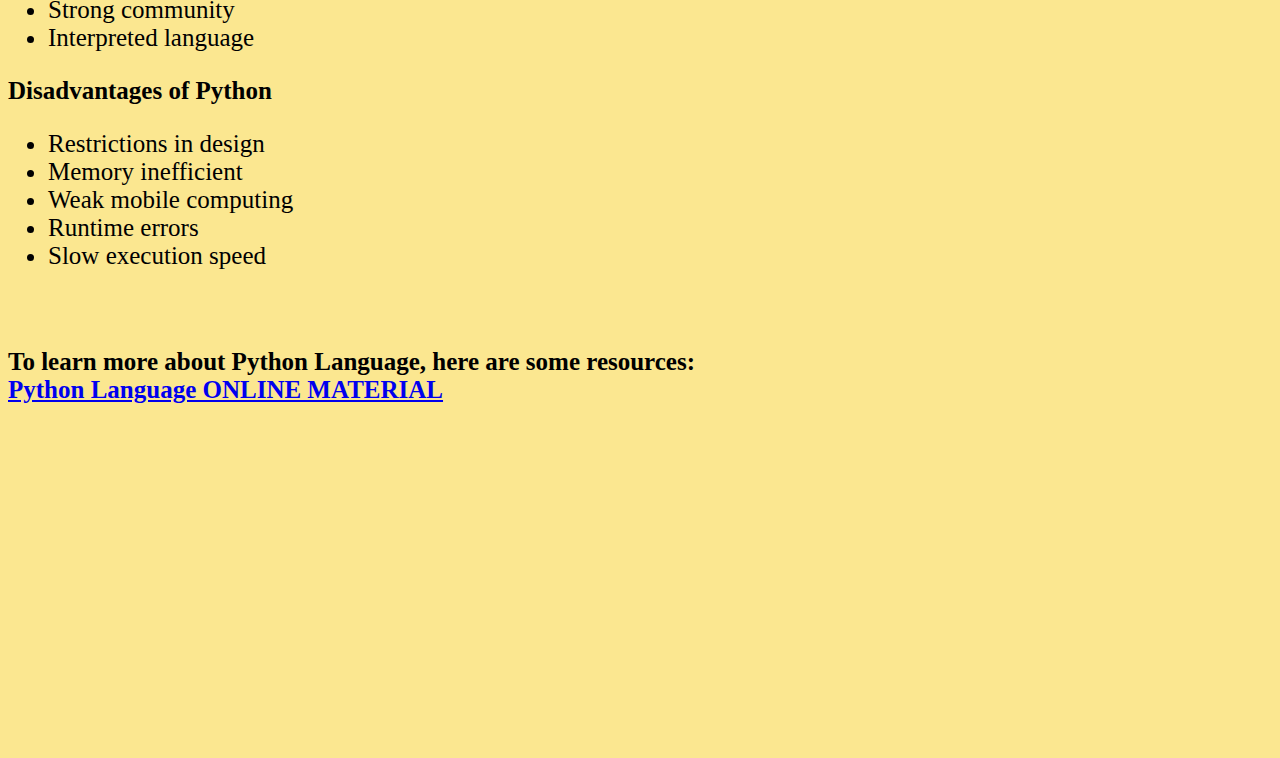
<file: Python.html>
<!DOCTYPE html>
<html lang="en">
<head>
    <meta charset="UTF-8">
    <meta name="viewport" content="width=device-width, initial-scale=1.0">
    <title>Web Hub-Python Language</title>
    <link rel="icon" href="favicon.png" type="image/x-icon">
    <link rel="stylesheet" href="python.css">
</head>
<body>
    <H1>
        <B>
           Python Language
            <hr>
        </B>
    </H1>
     
  <div id="content">
    
        <p>
            Python is a high-level, interpreted programming language known for its simplicity, readability, and versatility. Created by Guido van Rossum and first released in 1991, Python has become one of the most popular programming languages in the world, widely used in various domains such as web development, data analysis, artificial intelligence, scientific computing, and automation.
            One of Python's defining features is its clear and concise syntax, which emphasizes readability and reduces the amount of code required to express ideas. Python's use of whitespace indentation to delimit code blocks promotes a clean and organized coding style, making it easy for developers to write and understand code.
            Python's extensive standard library provides a wide range of modules and packages that simplify common programming tasks, such as file I/O, networking, database access, and text processing. Additionally, Python's ecosystem includes a vast collection of third-party libraries and frameworks, such as Django, Flask, NumPy, Pandas, TensorFlow, and scikit-learn, which further extend its capabilities and support rapid development.
            Python's interpreted nature enables developers to write and execute code interactively, facilitating rapid prototyping and experimentation. Its dynamic typing and automatic memory management alleviate the burden of low-level memory management tasks, allowing developers to focus on solving problems and building applications.
            Overall, Python's simplicity, readability, extensive library support, and vibrant community make it an ideal choice for beginners and experienced programmers alike, driving its widespread adoption and continued growth in the ever-evolving landscape of technology and software development.
            </p>
            <img src="python.jpg" alt="python image">
            <p>
                <b>
                    Features of Python
                </b>
               <ul> 
                <li>Easy to read and understand</li>
                <li>Interpreted language</li>
                <li>Object-oriented programming language</li>
                <li>Free and open-source</li>
                <li>Versatile and Extensible</li>
                <li>Multi-platform</li>
                <li>Hundreds of libraries and frameworks</li>
                <li>Flexible, supports GUI</li>
                <li>Dynamically typed</li>
                <li>Huge and active community</li>
                </ul>
                <br/>
                <b>
                Why learn Python? 
                </b>
                <ul>
                <li>Ease of Learning</li>
                <li>Versatility and Flexibility</li>
                <li>Strong Community Support</li>
                <li>Career Opportunities</li>
                <li>Data Science and Machine Learning</li>
                </ul>
                <br/>
                <b>
                Advantages of Python
                </b>
                <ul>
                <li>Easy to learn, read, and understand</li>
                <li>Versatile and open-source</li>
                <li>Improves productivity</li>
                <li>Supports libraries</li>
                <li>Huge library</li>
                <li>Strong community</li>
                <li>Interpreted language</li>
                    
                </ul>
                <b>
                Disadvantages of Python
                </b>
                <ul>
                <li>Restrictions in design</li>
                <li>Memory inefficient</li>
                <li>Weak mobile computing</li>
                <li>Runtime errors</li>
                <li>Slow execution speed</li>
                </ul>
                <br/>
            </p>
            <p>
                <b>
                    To learn more about Python Language, here are some resources:
                    <br/>
                    <a href="https://www.w3schools.com/python/default.asp" target="_main"> Python Language ONLINE MATERIAL </a>
                </b>
            </p>
        
            <iframe width="560" height="315" src="https://www.youtube.com/embed/vLqTf2b6GZw?si=YLbFk5iZlnBlfhS-" title="YouTube video player" frameborder="0" allow="accelerometer; autoplay; clipboard-write; encrypted-media; gyroscope; picture-in-picture; web-share" allowfullscreen></iframe>

            <iframe width="560" height="315" src="https://www.youtube.com/embed/_uQrJ0TkZlc?si=hAKVCxX4Y2Up4ugF" title="YouTube video player" frameborder="0" allow="accelerometer; autoplay; clipboard-write; encrypted-media; gyroscope; picture-in-picture; web-share" allowfullscreen></iframe>
    
    
</body>
</html>
</file>
<file: style.css>
body {
    background-color: #84A59D;
}




#nav {
    background-color: black;
    color:white;
    border:2px solid white;
    height:60px;

}

#webhub{
    background-color: black;
    color: white;
    font-size:35px;
    font-family:'Trebuchet MS', 'Lucida Sans Unicode', 'Lucida Grande', 'Lucida Sans', Arial, sans-serif;
    margin-right: 100px;
}

img{
    border-radius: 0%;
    display: block;
    margin-left: auto;
    margin-right: auto;
    width: 50%;
    width: 200px;
    height: 200px;
}

.sep{
    margin-right: 150px;
    font-size:24px;
    color:white;
}

h1{
    font-size:50px;
}

#content{
    font-size: 25px;
    font-family: 'Times New Roman', Times, serif ;
}

p{
    font-size: 25px;
    text-decoration: underline;
}

a{
    text-decoration: none;
    font-size: 20px;
    color:black;
}

footer{
    background-color: black;
    color:white;
    border:5px solid white;
    height:150px;

}

input:hover{
    background-color: orangered;
}

input:active{
    background-color: chartreuse;
}
</file>
<file: c++.css>
body{
    background-color:#C5C6D0;
    animation: colorAnimate 5s linear 10s infinite normal;

   
}

h1{
    text-align: center;
}

#content{
    font-size: 25px;
    font-family: 'Times New Roman', Times, serif;
}

img{
    border-radius: 50%;
    display: block;
    margin-left: auto;
    margin-right: auto;
    width: 50%;
    width: 200px;
    height: 200px;
}

@keyframes colorAnimate {
    from {background-color:#C5C6D0}
    to{background-color:#787276} 
}
</file>
<file: c.css>
body{
    background-color:#9BC4CB;
    animation: colorAnimate 5s linear 10s infinite normal;

   
}

h1{
    text-align: center;
}

#content{
    font-size: 25px;
    font-family: 'Times New Roman', Times, serif;
}

img{
    border-radius: 50%;
    display: block;
    margin-left: auto;
    margin-right: auto;
    width: 50%;
    width: 200px;
    height: 200px;
}

@keyframes colorAnimate {
    from {background-color:#9BC4CB}
    to{background-color:#0492C2} 
}
</file>
<file: css.css>
body{
    background-color:lavender;
    animation: colorAnimate 5s linear 10s infinite normal;

   
}

h1{
    text-align: center;
}

#content{
    font-size: 25px;
    font-family: 'Times New Roman', Times, serif;
}

img{
    border-radius: 50%;
    display: block;
    margin-left: auto;
    margin-right: auto;
    width: 50%;
    width: 200px;
    height: 200px;
}

@keyframes colorAnimate {
    from {background-color:lavender}
    to{background-color:#b65fcf} 
}
</file>
<file: html.css>
body{
    background-color:#ec9706;
    animation: colorAnimate 5s linear 10s infinite normal;

   
}

h1{
    text-align: center;
}

#content{
    font-size: 25px;
    font-family: 'Times New Roman', Times, serif;
}

img{
    border-radius: 50%;
    display: block;
    margin-left: auto;
    margin-right: auto;
    width: 50%;
    width: 200px;
    height: 200px;
}

@keyframes colorAnimate {
    from {background-color:#ec9706}
    to{background-color:#fa8128} 
}
</file>
<file: java.css>
body{
    background-color:#ff8fa3;
    animation: colorAnimate 5s linear 10s infinite normal;

   
}

h1{
    text-align: center;
}

#content{
    font-size: 25px;
    font-family: 'Times New Roman', Times, serif;
}

img{
    border-radius: 50%;
    display: block;
    margin-left: auto;
    margin-right: auto;
    width: 50%;
    width: 200px;
    height: 200px;
}

@keyframes colorAnimate {
    from {background-color:#ff8fa3}
    to{background-color:#ff4d6d} 
}
</file>
<file: python.css>
body{
    background-color:#fbe790;
    animation: colorAnimate 5s linear 10s infinite normal;

   
}

h1{
    text-align: center;
}

#content{
    font-size: 25px;
    font-family: 'Times New Roman', Times, serif;
}

img{
    border-radius: 50%;
    display: block;
    margin-left: auto;
    margin-right: auto;
    width: 50%;
    width: 200px;
    height: 200px;
}

@keyframes colorAnimate {
    from {background-color:#fbe790}
    to{background-color:#d6b85a} 
}
</file>
